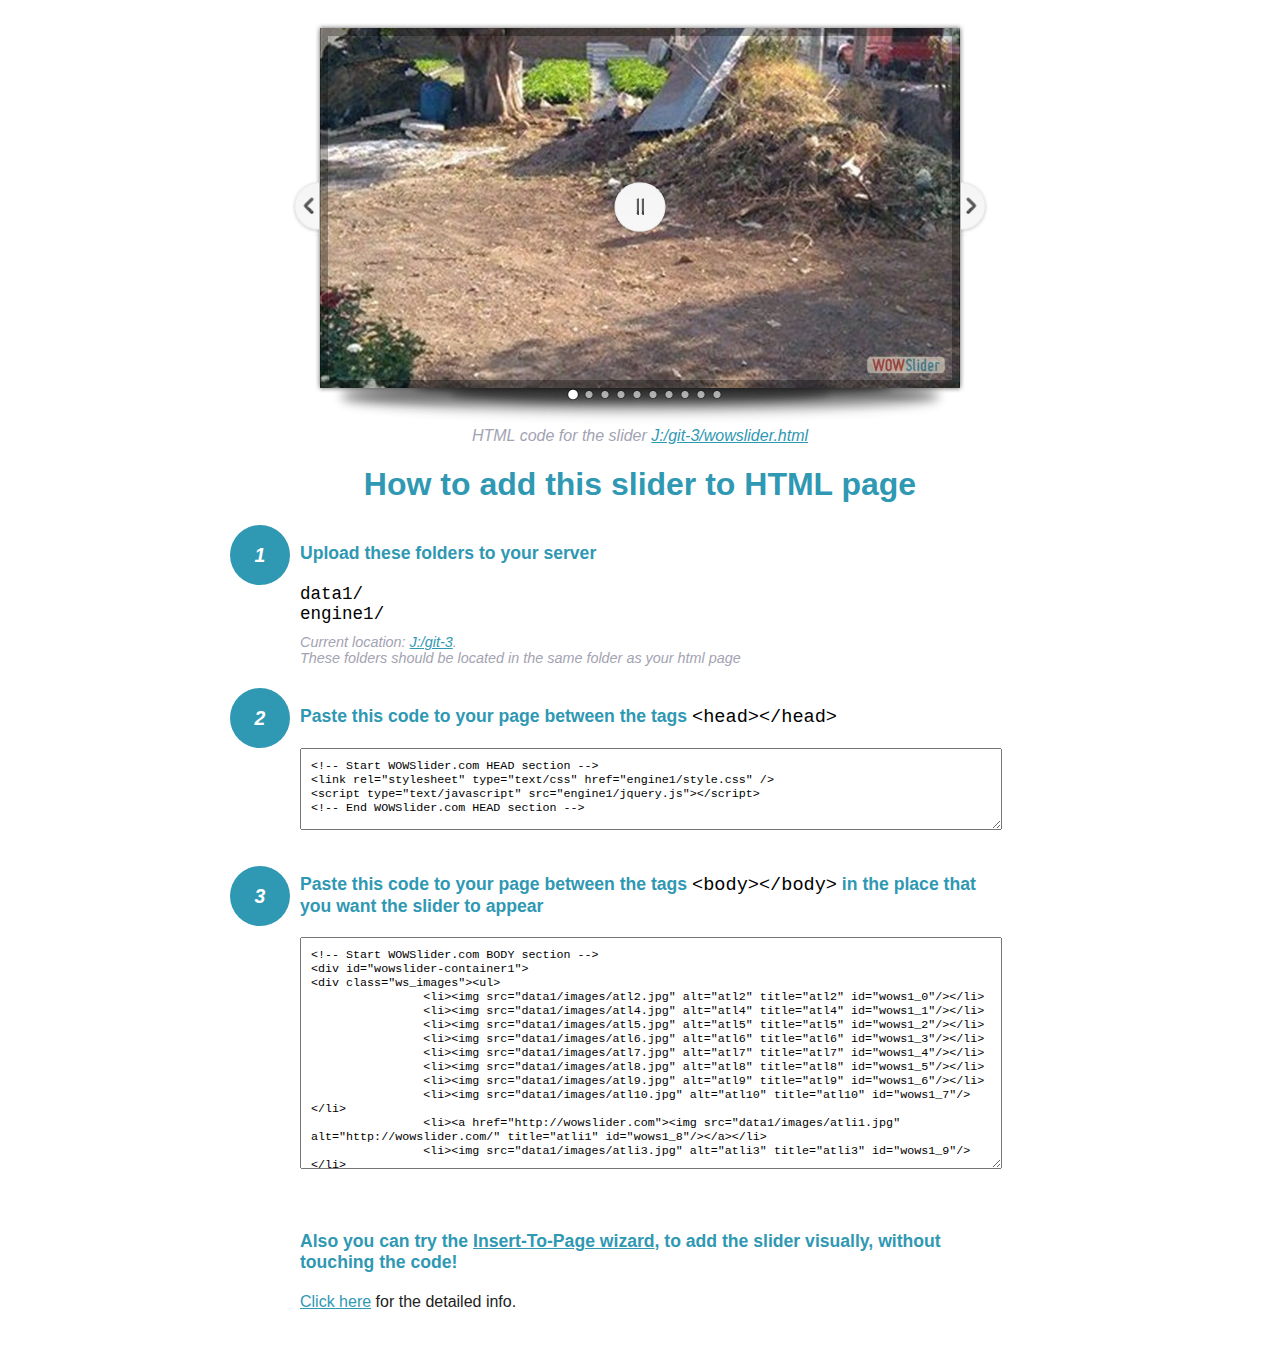
<file: wowslider-howto.html>
<!DOCTYPE html>
<html>
<head>
	<title>WOWSlider</title>
	<meta http-equiv="content-type" content="text/html; charset=utf-8" />
	<meta name="description" content="WOWSlider" />
	
	<!-- Start WOWSlider.com HEAD section --> <!-- add to the <head> of your page -->
	<link rel="stylesheet" type="text/css" href="engine1/style.css" />
	<script type="text/javascript" src="engine1/jquery.js"></script>
	<!-- End WOWSlider.com HEAD section -->


<style>
.instuction {
	font-family: sans-serif, Arial;
	display: block;
	margin: 0 auto;
	max-width: 820px;
	width: 100%;
	padding: 0 70px;
	color: #222;
	-webkit-box-sizing: border-box;
	-moz-box-sizing: border-box;
	box-sizing: border-box;
}
.instuction h1 img {
	max-width: 170px;
	vertical-align: middle;
	margin-bottom: 10px;
}
.instuction h1 {
	color: #2F98B3;
	text-align: center;
}
.instuction h2 {
	position: relative;
	font-size: 1.1em;
	color: #2F98B3;
	margin-bottom: 20px;
	margin-top: 40px;
}
.instuction h2 span.num {
	position: absolute;
	left: -70px;
	top: -18px;
	display: inline-block;
	vertical-align: middle;
	font-style: italic;
	font-size: 1.1em;
	width: 60px;
	height: 60px;
	line-height: 60px;
	text-align: center;
	background: #2F98B3;
	color: #fff;
	border-radius: 50%;
}
.instuction .mono {
	color: #000;
	font-family: monospace;
	font-size: 1.3em;
	font-weight: normal;
}
.instuction li.mono {
	font-size: 1.5em;
}

.instuction ul {
	font-size: 0.9em;
	margin-top: 0;
	padding-left: 0;
	list-style: none;
}
.instuction .note {
	color: #A3A3B2;
	font-style: italic;
	padding-top: 10px;
}
.instuction p.note {
	text-align: center;
	padding-top: 0;
	margin-top: 4px;
}
.instuction textarea {
	font-size: 0.9em;
	min-height: 60px;
	padding: 10px;
	margin: 0;
	overflow: auto;
	max-width: 100%;
	width: 100%;
}
.instuction a,
.instuction a:visited {
	color: #2F98B3;
}
</style>


</head>
<body style="margin:auto">

<br>

<!-- Start WOWSlider.com BODY section --> <!-- add to the <body> of your page -->
<div id="wowslider-container1">
<div class="ws_images"><ul>
		<li><img src="data1/images/atl2.jpg" alt="atl2" title="atl2" id="wows1_0"/></li>
		<li><img src="data1/images/atl4.jpg" alt="atl4" title="atl4" id="wows1_1"/></li>
		<li><img src="data1/images/atl5.jpg" alt="atl5" title="atl5" id="wows1_2"/></li>
		<li><img src="data1/images/atl6.jpg" alt="atl6" title="atl6" id="wows1_3"/></li>
		<li><img src="data1/images/atl7.jpg" alt="atl7" title="atl7" id="wows1_4"/></li>
		<li><img src="data1/images/atl8.jpg" alt="atl8" title="atl8" id="wows1_5"/></li>
		<li><img src="data1/images/atl9.jpg" alt="atl9" title="atl9" id="wows1_6"/></li>
		<li><img src="data1/images/atl10.jpg" alt="atl10" title="atl10" id="wows1_7"/></li>
		<li><a href="http://wowslider.com"><img src="data1/images/atli1.jpg" alt="http://wowslider.com/" title="atli1" id="wows1_8"/></a></li>
		<li><img src="data1/images/atli3.jpg" alt="atli3" title="atli3" id="wows1_9"/></li>
	</ul></div>
	<div class="ws_bullets"><div>
		<a href="#" title="atl2"><span><img src="data1/tooltips/atl2.jpg" alt="atl2"/>1</span></a>
		<a href="#" title="atl4"><span><img src="data1/tooltips/atl4.jpg" alt="atl4"/>2</span></a>
		<a href="#" title="atl5"><span><img src="data1/tooltips/atl5.jpg" alt="atl5"/>3</span></a>
		<a href="#" title="atl6"><span><img src="data1/tooltips/atl6.jpg" alt="atl6"/>4</span></a>
		<a href="#" title="atl7"><span><img src="data1/tooltips/atl7.jpg" alt="atl7"/>5</span></a>
		<a href="#" title="atl8"><span><img src="data1/tooltips/atl8.jpg" alt="atl8"/>6</span></a>
		<a href="#" title="atl9"><span><img src="data1/tooltips/atl9.jpg" alt="atl9"/>7</span></a>
		<a href="#" title="atl10"><span><img src="data1/tooltips/atl10.jpg" alt="atl10"/>8</span></a>
		<a href="#" title="atli1"><span><img src="data1/tooltips/atli1.jpg" alt="atli1"/>9</span></a>
		<a href="#" title="atli3"><span><img src="data1/tooltips/atli3.jpg" alt="atli3"/>10</span></a>
	</div></div><div class="ws_script" style="position:absolute;left:-99%"><a href="http://wowslider.com">http://wowslider.com/</a> by WOWSlider.com v8.7</div>
<div class="ws_shadow"></div>
</div>	
<script type="text/javascript" src="engine1/wowslider.js"></script>
<script type="text/javascript" src="engine1/script.js"></script>
<!-- End WOWSlider.com BODY section -->


<div class="instuction">
	<p class="note">HTML code for the slider <a href="file:///J:/git-3/wowslider.html">J:/git-3/wowslider.html</a></p>

	<h1>
		How to add this slider to HTML page
	</h1>

	<h2><span class="num">1</span> Upload these folders to your server</h2>
	<ul>
		<li class="mono">data1/</li>
		<li class="mono">engine1/</li>
		<li class="note">Current location: <a href="file:///J:/git-3">J:/git-3</a>. <br>These folders should be located in the same folder as your html page</li>
	</ul>

	<h2><span class="num">2</span> Paste this code to your page between the tags <span class="mono">&lt;head&gt;&lt;/head&gt;</span></h2>
	<textarea onclick="this.select()">&lt;!-- Start WOWSlider.com HEAD section --&gt;
&lt;link rel=&quot;stylesheet&quot; type=&quot;text/css&quot; href=&quot;engine1/style.css&quot; /&gt;
&lt;script type=&quot;text/javascript&quot; src=&quot;engine1/jquery.js&quot;&gt;&lt;/script&gt;
&lt;!-- End WOWSlider.com HEAD section --&gt;</textarea>


	<h2><span class="num" style="top: -8px;">3</span> Paste this code to your page between the tags <span class="mono">&lt;body&gt;&lt;/body&gt;</span> in the place that you want the slider to appear</h2>
	<textarea onclick="this.select()" rows="15">&lt;!-- Start WOWSlider.com BODY section --&gt;
&lt;div id=&quot;wowslider-container1&quot;&gt;
&lt;div class=&quot;ws_images&quot;&gt;&lt;ul&gt;
		&lt;li&gt;&lt;img src=&quot;data1/images/atl2.jpg&quot; alt=&quot;atl2&quot; title=&quot;atl2&quot; id=&quot;wows1_0&quot;/&gt;&lt;/li&gt;
		&lt;li&gt;&lt;img src=&quot;data1/images/atl4.jpg&quot; alt=&quot;atl4&quot; title=&quot;atl4&quot; id=&quot;wows1_1&quot;/&gt;&lt;/li&gt;
		&lt;li&gt;&lt;img src=&quot;data1/images/atl5.jpg&quot; alt=&quot;atl5&quot; title=&quot;atl5&quot; id=&quot;wows1_2&quot;/&gt;&lt;/li&gt;
		&lt;li&gt;&lt;img src=&quot;data1/images/atl6.jpg&quot; alt=&quot;atl6&quot; title=&quot;atl6&quot; id=&quot;wows1_3&quot;/&gt;&lt;/li&gt;
		&lt;li&gt;&lt;img src=&quot;data1/images/atl7.jpg&quot; alt=&quot;atl7&quot; title=&quot;atl7&quot; id=&quot;wows1_4&quot;/&gt;&lt;/li&gt;
		&lt;li&gt;&lt;img src=&quot;data1/images/atl8.jpg&quot; alt=&quot;atl8&quot; title=&quot;atl8&quot; id=&quot;wows1_5&quot;/&gt;&lt;/li&gt;
		&lt;li&gt;&lt;img src=&quot;data1/images/atl9.jpg&quot; alt=&quot;atl9&quot; title=&quot;atl9&quot; id=&quot;wows1_6&quot;/&gt;&lt;/li&gt;
		&lt;li&gt;&lt;img src=&quot;data1/images/atl10.jpg&quot; alt=&quot;atl10&quot; title=&quot;atl10&quot; id=&quot;wows1_7&quot;/&gt;&lt;/li&gt;
		&lt;li&gt;&lt;a href=&quot;http://wowslider.com&quot;&gt;&lt;img src=&quot;data1/images/atli1.jpg&quot; alt=&quot;http://wowslider.com/&quot; title=&quot;atli1&quot; id=&quot;wows1_8&quot;/&gt;&lt;/a&gt;&lt;/li&gt;
		&lt;li&gt;&lt;img src=&quot;data1/images/atli3.jpg&quot; alt=&quot;atli3&quot; title=&quot;atli3&quot; id=&quot;wows1_9&quot;/&gt;&lt;/li&gt;
	&lt;/ul&gt;&lt;/div&gt;
	&lt;div class=&quot;ws_bullets&quot;&gt;&lt;div&gt;
		&lt;a href=&quot;#&quot; title=&quot;atl2&quot;&gt;&lt;span&gt;&lt;img src=&quot;data1/tooltips/atl2.jpg&quot; alt=&quot;atl2&quot;/&gt;1&lt;/span&gt;&lt;/a&gt;
		&lt;a href=&quot;#&quot; title=&quot;atl4&quot;&gt;&lt;span&gt;&lt;img src=&quot;data1/tooltips/atl4.jpg&quot; alt=&quot;atl4&quot;/&gt;2&lt;/span&gt;&lt;/a&gt;
		&lt;a href=&quot;#&quot; title=&quot;atl5&quot;&gt;&lt;span&gt;&lt;img src=&quot;data1/tooltips/atl5.jpg&quot; alt=&quot;atl5&quot;/&gt;3&lt;/span&gt;&lt;/a&gt;
		&lt;a href=&quot;#&quot; title=&quot;atl6&quot;&gt;&lt;span&gt;&lt;img src=&quot;data1/tooltips/atl6.jpg&quot; alt=&quot;atl6&quot;/&gt;4&lt;/span&gt;&lt;/a&gt;
		&lt;a href=&quot;#&quot; title=&quot;atl7&quot;&gt;&lt;span&gt;&lt;img src=&quot;data1/tooltips/atl7.jpg&quot; alt=&quot;atl7&quot;/&gt;5&lt;/span&gt;&lt;/a&gt;
		&lt;a href=&quot;#&quot; title=&quot;atl8&quot;&gt;&lt;span&gt;&lt;img src=&quot;data1/tooltips/atl8.jpg&quot; alt=&quot;atl8&quot;/&gt;6&lt;/span&gt;&lt;/a&gt;
		&lt;a href=&quot;#&quot; title=&quot;atl9&quot;&gt;&lt;span&gt;&lt;img src=&quot;data1/tooltips/atl9.jpg&quot; alt=&quot;atl9&quot;/&gt;7&lt;/span&gt;&lt;/a&gt;
		&lt;a href=&quot;#&quot; title=&quot;atl10&quot;&gt;&lt;span&gt;&lt;img src=&quot;data1/tooltips/atl10.jpg&quot; alt=&quot;atl10&quot;/&gt;8&lt;/span&gt;&lt;/a&gt;
		&lt;a href=&quot;#&quot; title=&quot;atli1&quot;&gt;&lt;span&gt;&lt;img src=&quot;data1/tooltips/atli1.jpg&quot; alt=&quot;atli1&quot;/&gt;9&lt;/span&gt;&lt;/a&gt;
		&lt;a href=&quot;#&quot; title=&quot;atli3&quot;&gt;&lt;span&gt;&lt;img src=&quot;data1/tooltips/atli3.jpg&quot; alt=&quot;atli3&quot;/&gt;10&lt;/span&gt;&lt;/a&gt;
	&lt;/div&gt;&lt;/div&gt;&lt;div class=&quot;ws_script&quot; style=&quot;position:absolute;left:-99%&quot;&gt;&lt;a href=&quot;http://wowslider.com&quot;&gt;http://wowslider.com/&lt;/a&gt; by WOWSlider.com v8.7&lt;/div&gt;
&lt;div class=&quot;ws_shadow&quot;&gt;&lt;/div&gt;
&lt;/div&gt;	
&lt;script type=&quot;text/javascript&quot; src=&quot;engine1/wowslider.js&quot;&gt;&lt;/script&gt;
&lt;script type=&quot;text/javascript&quot; src=&quot;engine1/script.js&quot;&gt;&lt;/script&gt;
&lt;!-- End WOWSlider.com BODY section --&gt;</textarea>

<br><br>
<h2>Also you can try the <a href="http://wowslider.com/help/add-wowslider-to-page-2.html" target="_blank">Insert-To-Page wizard</a>, to add the slider visually, without touching the code!</h2>
<p>
	<a href="http://wowslider.com/help/add-wowslider-to-page-2.html" target="_blank">Click here</a> for the detailed info.
</p>
</div>

<br><br>
</body>
</html>
</file>
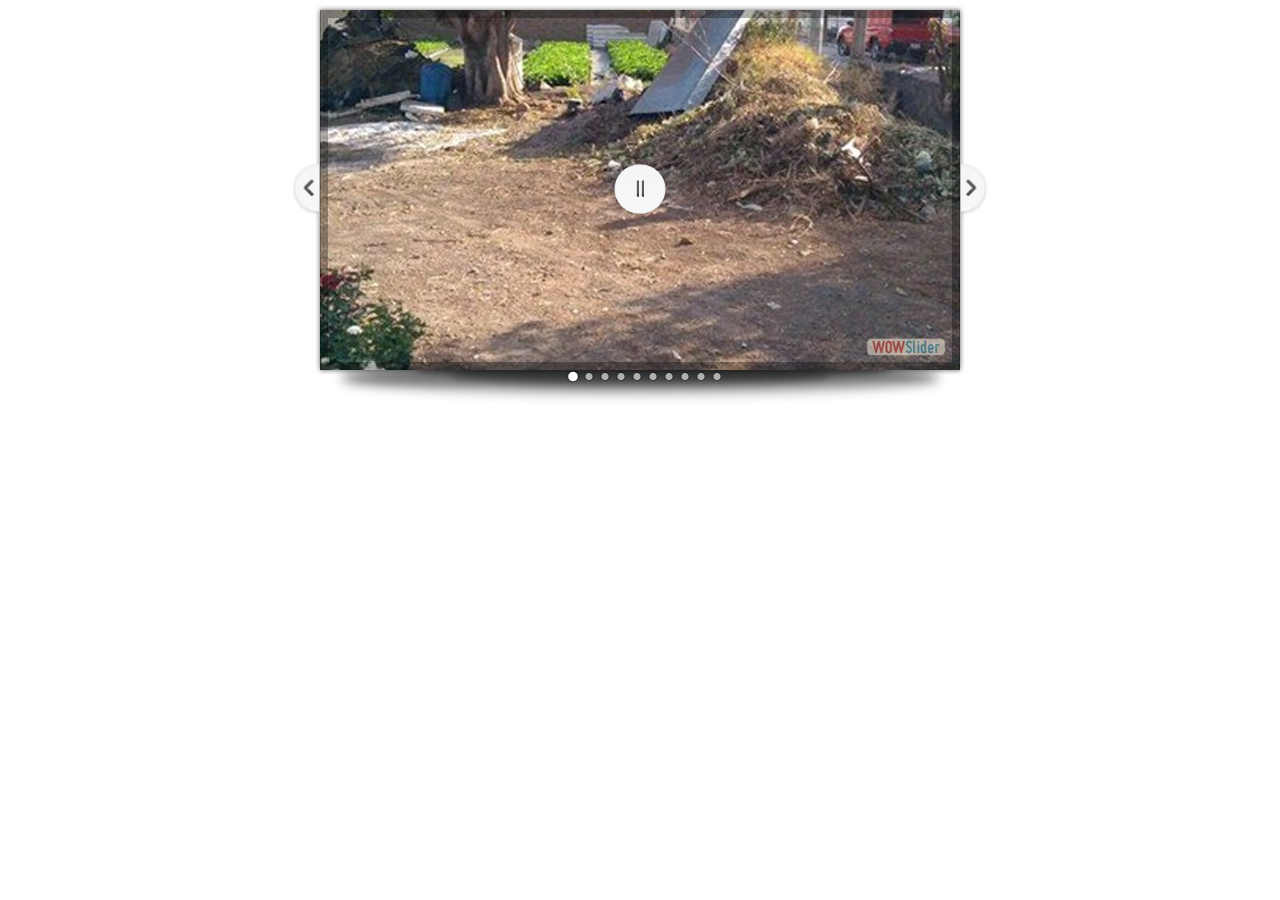
<file: wowslider.html>
<!DOCTYPE html>
<html>
<head>
	<title>Http://wowslider.com/</title>
	<meta http-equiv="content-type" content="text/html; charset=utf-8" />
	<meta name="description" content="Made with WOW Slider - Create beautiful, responsive image sliders in a few clicks. Awesome skins and animations. Http://wowslider.com/" />
	
	<!-- Start WOWSlider.com HEAD section --> <!-- add to the <head> of your page -->
	<link rel="stylesheet" type="text/css" href="engine1/style.css" />
	<script type="text/javascript" src="engine1/jquery.js"></script>
	<!-- End WOWSlider.com HEAD section -->

</head>
<body style="background-color:transparent;margin:auto">
	
	<!-- Start WOWSlider.com BODY section --> <!-- add to the <body> of your page -->
	<div id="wowslider-container1">
	<div class="ws_images"><ul>
		<li><img src="data1/images/atl2.jpg" alt="atl2" title="atl2" id="wows1_0"/></li>
		<li><img src="data1/images/atl4.jpg" alt="atl4" title="atl4" id="wows1_1"/></li>
		<li><img src="data1/images/atl5.jpg" alt="atl5" title="atl5" id="wows1_2"/></li>
		<li><img src="data1/images/atl6.jpg" alt="atl6" title="atl6" id="wows1_3"/></li>
		<li><img src="data1/images/atl7.jpg" alt="atl7" title="atl7" id="wows1_4"/></li>
		<li><img src="data1/images/atl8.jpg" alt="atl8" title="atl8" id="wows1_5"/></li>
		<li><img src="data1/images/atl9.jpg" alt="atl9" title="atl9" id="wows1_6"/></li>
		<li><img src="data1/images/atl10.jpg" alt="atl10" title="atl10" id="wows1_7"/></li>
		<li><a href="http://wowslider.com"><img src="data1/images/atli1.jpg" alt="http://wowslider.com/" title="atli1" id="wows1_8"/></a></li>
		<li><img src="data1/images/atli3.jpg" alt="atli3" title="atli3" id="wows1_9"/></li>
	</ul></div>
	<div class="ws_bullets"><div>
		<a href="#" title="atl2"><span><img src="data1/tooltips/atl2.jpg" alt="atl2"/>1</span></a>
		<a href="#" title="atl4"><span><img src="data1/tooltips/atl4.jpg" alt="atl4"/>2</span></a>
		<a href="#" title="atl5"><span><img src="data1/tooltips/atl5.jpg" alt="atl5"/>3</span></a>
		<a href="#" title="atl6"><span><img src="data1/tooltips/atl6.jpg" alt="atl6"/>4</span></a>
		<a href="#" title="atl7"><span><img src="data1/tooltips/atl7.jpg" alt="atl7"/>5</span></a>
		<a href="#" title="atl8"><span><img src="data1/tooltips/atl8.jpg" alt="atl8"/>6</span></a>
		<a href="#" title="atl9"><span><img src="data1/tooltips/atl9.jpg" alt="atl9"/>7</span></a>
		<a href="#" title="atl10"><span><img src="data1/tooltips/atl10.jpg" alt="atl10"/>8</span></a>
		<a href="#" title="atli1"><span><img src="data1/tooltips/atli1.jpg" alt="atli1"/>9</span></a>
		<a href="#" title="atli3"><span><img src="data1/tooltips/atli3.jpg" alt="atli3"/>10</span></a>
	</div></div><div class="ws_script" style="position:absolute;left:-99%"><a href="http://wowslider.com">http://wowslider.com/</a> by WOWSlider.com v8.7</div>
	<div class="ws_shadow"></div>
	</div>	
	<script type="text/javascript" src="engine1/wowslider.js"></script>
	<script type="text/javascript" src="engine1/script.js"></script>
	<!-- End WOWSlider.com BODY section -->

</body>
</html>
</file>
<file: engine1/style.css>
/*
 *	generated by WOW Slider 8.7
 *	template Crystal
 */

#wowslider-container1 { 
	display: table;
	zoom: 1; 
	position: relative;
	width: 100%;
	max-width: 640px;
	max-height:360px;
	margin:10px auto 39px;
	z-index:90;
	text-align:left; /* reset align=center */
	font-size: 10px;
	text-shadow: none; /* fix some user styles */

	/* reset box-sizing (to boostrap friendly) */
	-webkit-box-sizing: content-box;
	-moz-box-sizing: content-box;
	box-sizing: content-box; 
}
* html #wowslider-container1{ width:640px }
#wowslider-container1 .ws_images ul{
	position:relative;
	width: 10000%; 
	height:100%;
	left:0;
	list-style:none;
	margin:0;
	padding:0;
	border-spacing:0;
	overflow: visible;
	/*table-layout:fixed;*/
}
#wowslider-container1 .ws_images ul li{
	position: relative;
	width:1%;
	height:100%;
	line-height:0; /*opera*/
	overflow: hidden;
	float:left;
	/*font-size:0;*/
	padding:0 0 0 0 !important;
	margin:0 0 0 0 !important;
}

#wowslider-container1 .ws_images{
	position: relative;
	left:0;
	top:0;
	height:100%;
	max-height:360px;
	max-width: 640px;
	vertical-align: top;
	border:none;
	overflow: hidden;
}
#wowslider-container1 .ws_images ul a{
	width:100%;
	height:100%;
	max-height:360px;
	display:block;
	color:transparent;
}
#wowslider-container1 img{
	max-width: none !important;
}
#wowslider-container1 .ws_images .ws_list img,
#wowslider-container1 .ws_images > div > img{
	width:100%;
	border:none 0;
	max-width: none;
	padding:0;
	margin:0;
}
#wowslider-container1 .ws_images > div > img {
	max-height:360px;
}

#wowslider-container1 .ws_images iframe {
	position: absolute;
	z-index: -1;
}

#wowslider-container1 .ws-title > div {
	display: inline-block !important;
}

#wowslider-container1 a{ 
	text-decoration: none; 
	outline: none; 
	border: none; 
}

#wowslider-container1  .ws_bullets { 
	float: left;
	position:absolute;
	z-index:70;
}
#wowslider-container1  .ws_bullets div{
	position:relative;
	float:left;
	font-size: 0px;
}
/* compatibility with Joomla styles */
#wowslider-container1  .ws_bullets a {
	line-height: 0;
}

#wowslider-container1  .ws_script{
	display:none;
}
#wowslider-container1 sound, 
#wowslider-container1 object{
	position:absolute;
}

/* prevent some of users reset styles */
#wowslider-container1 .ws_effect {
	position: static;
	width: 100%;
	height: 100%;
}

#wowslider-container1 .ws_photoItem {
	border: 2em solid #fff;
	margin-left: -2em;
	margin-top: -2em;
}
#wowslider-container1 .ws_cube_side {
	background: #A6A5A9;
}


#wowslider-container1.ws_gestures {
	cursor: -webkit-grab;
	cursor: -moz-grab;
	cursor: url("[data-uri]"), move;
}
#wowslider-container1.ws_gestures.ws_grabbing {
	cursor: -webkit-grabbing;
	cursor: -moz-grabbing;
	cursor: url("[data-uri]"), move;
}

/* hide controls when video start play */
#wowslider-container1.ws_video_playing .ws_bullets,
#wowslider-container1.ws_video_playing .ws_fullscreen,
#wowslider-container1.ws_video_playing .ws_next,
#wowslider-container1.ws_video_playing .ws_prev {
	display: none;
}


/* youtube/vimeo buttons */
#wowslider-container1 .ws_video_btn {
	position: absolute;
	display: none;
	cursor: pointer;
	top: 0;
	left: 0;
	width: 100%;
	height: 100%;
	z-index: 55;
}
#wowslider-container1 .ws_video_btn.ws_youtube,
#wowslider-container1 .ws_video_btn.ws_vimeo {
	display: block;
}
#wowslider-container1 .ws_video_btn div {
	position: absolute;
	background-image: url(./playvideo.png);
	background-size: 200%;
	top: 50%;
	left: 50%;
	width: 7em;
	height: 5em;
	margin-left: -3.5em;
	margin-top: -2.5em;
}
#wowslider-container1 .ws_video_btn.ws_youtube div {
	background-position: 0 0;
}
#wowslider-container1 .ws_video_btn.ws_youtube:hover div {
	background-position: 100% 0;
}
#wowslider-container1 .ws_video_btn.ws_vimeo div {
	background-position: 0 100%;
}
#wowslider-container1 .ws_video_btn.ws_vimeo:hover div {
	background-position: 100% 100%;
}

#wowslider-container1 .ws_playpause.ws_hide {
	display: none !important;
}
#wowslider-container1 .ws_cover{
	border:solid 8px black;
	top: 0;
	left: 0;
	right: 0;
	bottom: 0;
	width: auto !important;
	height: auto !important;
	opacity:0.3 !important;
	background: transparent !important;
	filter:progid:DXImageTransform.Microsoft.Alpha(opacity=30);
}
* html #wowslider-container1 .ws_cover{
	width:$FrameW$px;
	height:$FrameH$px;
}
#wowslider-container1  .ws_bullets { 
	padding: 10px; 
}
#wowslider-container1 .ws_bullets a { 
	margin: 0;
	width:16px;
	height:15px;
	background: url(./bullet.png) left top;
	float: left; 
	text-indent: -4000px; 
	position:relative;
	color:transparent;
}
#wowslider-container1 .ws_bullets a:hover{ 
	background-position: -16px 0;
}
#wowslider-container1 .ws_bullets a.ws_selbull{
	background-position: right top;
}
#wowslider-container1 .ws_bullets a.ws_overbull{
	background-position: 50% top;
}
#wowslider-container1 .ws_bullets a:hover{
	background-position: 50% top;
}
#wowslider-container1 a.ws_next, #wowslider-container1 a.ws_prev {
	position:absolute;
	top:50%;
	margin-top:-2.8em;
	z-index:60;
	height: 5.6em;
	width: 2.9em;
	background-image: url(./arrows.png);
	background-size: 200%;
}
#wowslider-container1 a.ws_next{
	background-position: 100% 0; 
	right:-2.9em;
}
#wowslider-container1 a.ws_prev {
	left:-2.9em;
	background-position: 0 0; 
}

/*playpause*/
#wowslider-container1 .ws_playpause {
    width: 5.8em;
    height: 5.6em;
    position: absolute;
    top: 50%;
    left: 50%;
    margin-left: -2.9em;
    margin-top: -2.8em;
    z-index: 59;
	background-size: 100%;
}

#wowslider-container1 .ws_pause {
    background-image: url(./pause.png);
}

#wowslider-container1 .ws_play {
    background-image: url(./play.png);
}

#wowslider-container1 .ws_pause:hover, #wowslider-container1 .ws_play:hover {
    background-position: 100% 100% !important;
}/* bottom center */
#wowslider-container1  .ws_bullets {
	bottom: -24px;
	left: 315px;
}
#wowslider-container1  .ws_bullets div{
	left:-50%;
}
#wowslider-container1 .ws_bullets .ws_bulframe {
	bottom: 20px;
}
#wowslider-container1 .ws-title{
	position: absolute;
    font: 0em Tahoma, Arial, Helvetica;
	bottom: 1.3em;
	left: 1.35em;
	margin-right:2.3em;
	z-index: 50;
	color: #55007f;
}
#wowslider-container1 .ws-title div,#wowslider-container1 .ws-title span{
	display:inline-block;
	padding:0.25em;
	background:#000;
	opacity:0.6;
	filter:progid:DXImageTransform.Microsoft.Alpha(opacity=80);	
}
#wowslider-container1 .ws-title div{
	display:block;
	margin-top:0.5em;
	font-size: 0.857em;
}#wowslider-container1 .ws_images > ul{
	animation: wsBasic 40s infinite;
	-moz-animation: wsBasic 40s infinite;
	-webkit-animation: wsBasic 40s infinite;
}
@keyframes wsBasic{0%{left:-0%} 5%{left:-0%} 10%{left:-100%} 15%{left:-100%} 20%{left:-200%} 25%{left:-200%} 30%{left:-300%} 35%{left:-300%} 40%{left:-400%} 45%{left:-400%} 50%{left:-500%} 55%{left:-500%} 60%{left:-600%} 65%{left:-600%} 70%{left:-700%} 75%{left:-700%} 80%{left:-800%} 85%{left:-800%} 90%{left:-900%} 95%{left:-900%} }
@-moz-keyframes wsBasic{0%{left:-0%} 5%{left:-0%} 10%{left:-100%} 15%{left:-100%} 20%{left:-200%} 25%{left:-200%} 30%{left:-300%} 35%{left:-300%} 40%{left:-400%} 45%{left:-400%} 50%{left:-500%} 55%{left:-500%} 60%{left:-600%} 65%{left:-600%} 70%{left:-700%} 75%{left:-700%} 80%{left:-800%} 85%{left:-800%} 90%{left:-900%} 95%{left:-900%} }
@-webkit-keyframes wsBasic{0%{left:-0%} 5%{left:-0%} 10%{left:-100%} 15%{left:-100%} 20%{left:-200%} 25%{left:-200%} 30%{left:-300%} 35%{left:-300%} 40%{left:-400%} 45%{left:-400%} 50%{left:-500%} 55%{left:-500%} 60%{left:-600%} 65%{left:-600%} 70%{left:-700%} 75%{left:-700%} 80%{left:-800%} 85%{left:-800%} 90%{left:-900%} 95%{left:-900%} }

#wowslider-container1  .ws_shadow{
	background-image: url(./bg.png);
	background-repeat: no-repeat;
	background-size:100%;
	position:absolute;
	z-index: -1;
	left:-0.78%;
	top:-1.39%;
	width:101.56%;
	height:112.22%;
}

* html #wowslider-container1 .ws_shadow{/*ie6*/
	background:none;
	filter:progid:DXImageTransform.Microsoft.AlphaImageLoader( src='engine1/bg.png', sizingMethod='scale');
}
*+html #wowslider-container1 .ws_shadow{/*ie7*/
	background:none;
	filter:progid:DXImageTransform.Microsoft.AlphaImageLoader( src='engine1/bg.png', sizingMethod='scale');
}
#wowslider-container1 .ws_bullets  a img{
	text-indent:0;
	display:block;
	bottom:15px;
	left:-43px;
	visibility:hidden;
	position:absolute;
    -moz-box-shadow: 0 0 5px #999999;
    box-shadow: 0 0 5px #999999;
    border: 5px solid #FFFFFF;
	max-width:none;
}
#wowslider-container1 .ws_bullets a:hover img{
	visibility:visible;
}

#wowslider-container1 .ws_bulframe div div{
	height:48px;
	overflow:visible;
	position:relative;
}
#wowslider-container1 .ws_bulframe div {
	left:0;
	overflow:hidden;
	position:relative;
	width:85px;
	background-color:#FFFFFF;
}
#wowslider-container1  .ws_bullets .ws_bulframe{
	display:none;
	overflow:visible;
	position:absolute;
	cursor:pointer;
    -moz-box-shadow: 0 0 5px #999999;
    box-shadow: 0 0 5px #999999;
    border: 5px solid #FFFFFF;
}
#wowslider-container1 .ws_bulframe span{
	display:block;
	position:absolute;
	bottom:-11px;
	margin-left:-5px;
	left:43px;
	background:url(./triangle.png);
	width:15px;
	height:6px;
}#wowslider-container1 .ws_bulframe div div{
	height: auto;
}

@media all and (max-width:760px) {
	#wowslider-container1 .ws_fullscreen {
		display: block;
	}
}
@media all and (max-width:400px){
	#wowslider-container1 .ws_controls,
	#wowslider-container1 .ws_bullets,
	#wowslider-container1 .ws_thumbs{
		display: none
	}
}
</file>
